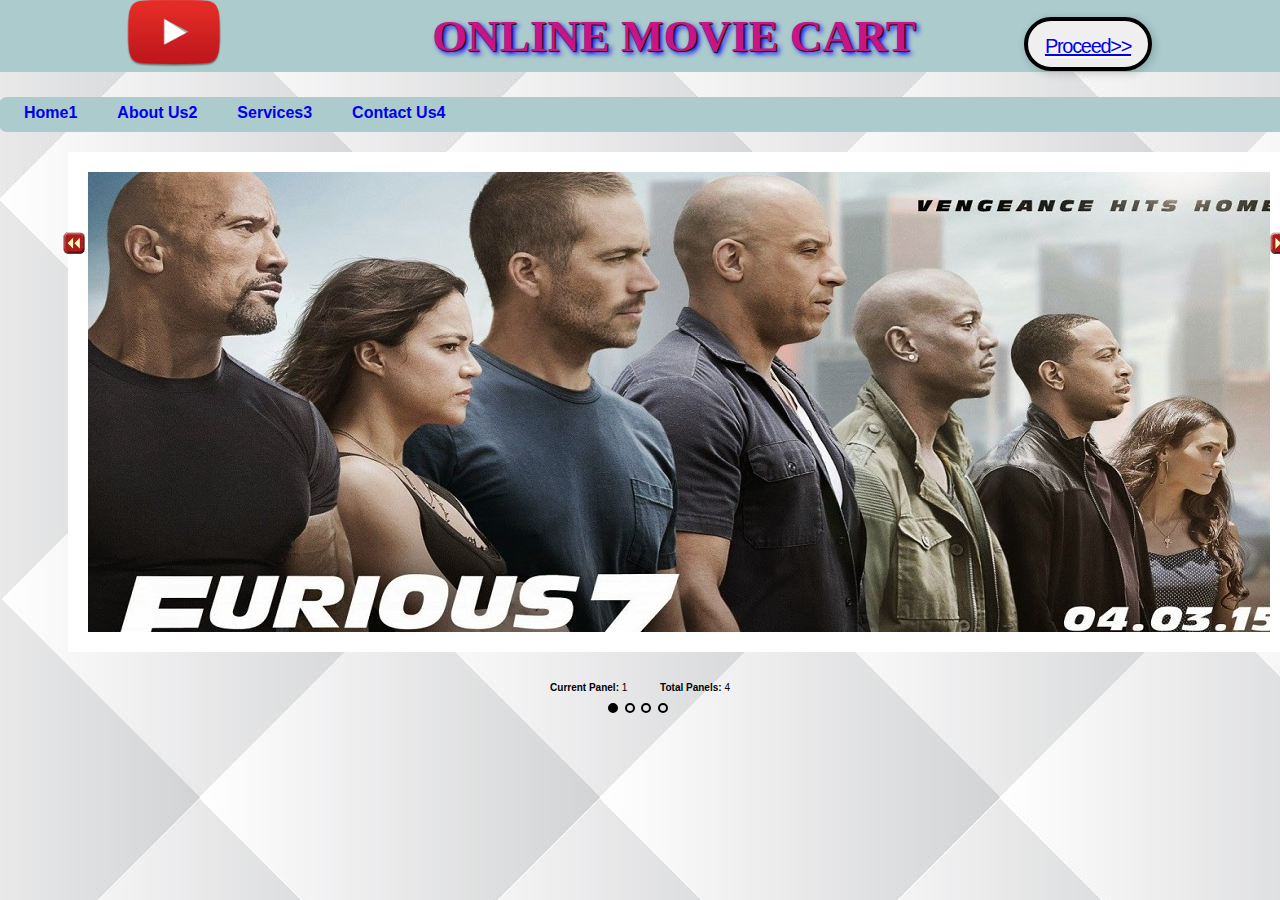
<file: index.html>
<!DOCTYPE html PUBLIC "_//W3C//DTD XHTML 1.0 Transitional//EN" "http://www.w3.org/TR/xhtml1/DTD/xhtml1-transitional.dtd">

<html xmlns="http://www.w3.org/1999/xhtml">

<html>
<head>

<h3 align="center">Online Movie Cart
<span  class="img"><img src="play.png" height="120px" width="120px" style="margin:-750px 1000px 0 0;padding-bottom:10px;"></h3>

<button class="round" type="button" onclick="alert('Welcome!!!')"><a href="pro/index.html">Proceed>></a></button></span>
	

<link href="style.css" rel="stylesheet" type="text/css" />
		

	<!--Make sure page contains valid doctype at the very top!-->

<script src="http://ajax.googleapis.com/ajax/libs/jquery/1.11.1/jquery.min.js"></script>

<script type="text/javascript" src="stepcarousel.js">

/***********************************************
* Step Carousel Viewer script- (c) Dynamic Drive DHTML code library (www.dynamicdrive.com)
* Visit http://www.dynamicDrive.com for hundreds of DHTML scripts
* This notice must stay intact for legal use
***********************************************/

</script>

<style type="text/css">

.stepcarousel{
position: relative; /*leave this value alone*/
margin: 20px 60px 30px 60px;
 
border: 20px solid white;
overflow: scroll; /*leave this value alone*/
width: 1222px; /*Width of Carousel Viewer itself*/
height: 500px; /*Height should enough to fit largest content's height*/
-webkit-box-sizing: border-box; /* set box model so container width and height value includes any padding/border defined */
-moz-box-sizing: border-box;
box-sizing: border-box;
}

.stepcarousel .belt{
position: absolute; /*leave this value alone*/
left: 0;
top: 0;
}

.stepcarousel .panel{
float: left; /*leave this value alone*/
overflow: hidden; /*clip content that go outside dimensions of holding panel DIV*/
margin: 0px; /*margin around each panel*/
width: 1222px; /*Width of each panel holding each content. If removed, widths should be individually defined on each content DIV then. */
}

span.paginatecircle{ /* CSS for paginate circle spans. Required */
background: solid white;
border: 2px solid black;
border-radius: 10px;
width: 6px;
height: 6px;
cursor: pointer;
display: inline-block;
margin-right: 4px;
}

span.paginatecircle:hover{
background: gray;
}

span.paginatecircle.selected{
background: black;
}

</style>



<script type="text/javascript">

stepcarousel.setup({
	galleryid: 'mygallery', //id of carousel DIV
	beltclass: 'belt', //class of inner "belt" DIV containing all the panel DIVs
	panelclass: 'panel', //class of panel DIVs each holding content
	autostep: {enable:true, moveby:1, pause:3000},
	panelbehavior: {speed:500, wraparound:true, wrapbehavior:'slide', persist:true},
	defaultbuttons: {enable: true, moveby: 1, leftnav: ['arrowl.gif', -5, 80], rightnav: ['arrowr.gif', -20, 80]},
	statusvars: ['statusA', 'statusB', 'statusC'], //register 3 variables that contain current panel (start), current panel (last), and total panels
	contenttype: ['inline'] //content setting ['inline'] or ['ajax', 'path_to_external_file']
})

</script>
	<title> this is my website</title>
</head>
	<body>
<div id="menu">
<ul>
<li><a href="index.html">Home1</a></li>
<li><a href="aboutus.html">About Us2</a></li>
<li><a href="services.html">Services3</a></li>
<li><a href="contactus.html">Contact Us4</a></li>
</ul>
</div>
<style>
ul {
    list-style-type: none;
    margin: 0;
    padding: 0;
    overflow: hidden;
}

li {
    float: left;
}


</style>


	
		<div id="mygallery" class="stepcarousel">
<div class="belt">

<div class="panel">
<img src="1.jpg" />
</div>

<div class="panel">
<img src="2.jpg" />
</div>

<div class="panel">
<img src="3.jpg" />
</div>

<div class="panel">
<img src="4.png" />
</div>



</div>
</div>

<p>
<b>Current Panel:</b> <span id="statusA"></span> <b style="margin-left: 30px">Total Panels:</b> <span id="statusC"></span>
</p>

<p id="mygallery-paginate">
<span class="paginatecircle" data-moveby="1"></span>
</p>




</center>
	</body>
</html>
</file>
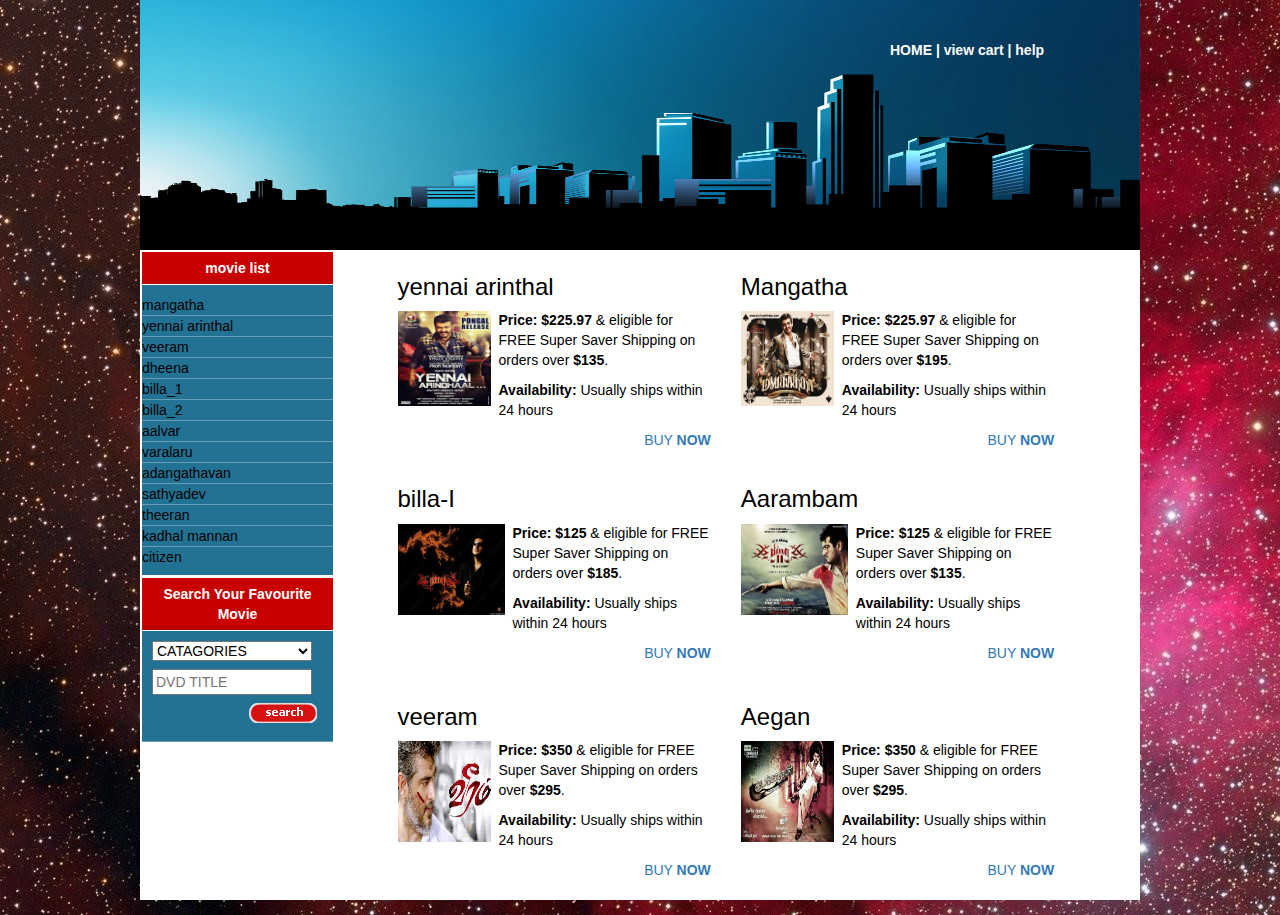
<file: pro/index.html>
<!DOCTYPE html PUBLIC "-//W3C//DTD XHTML 1.0 Transitional//EN" "http://www.w3.org/TR/xhtml1/DTD/xhtml1-transitional.dtd">
<html xmlns="http://www.w3.org/1999/xhtml">
<head>
<title>Online Movie Store</title>
<meta http-equiv="Content-Type" content="text/html; charset=utf-8" />
<link href="style.css" rel="stylesheet" type="text/css" />
<link rel="stylesheet" type="text/css" href="css/bootstrap.css">
</head>
<body>
<div id="wrapper">
  <div id="inner">
    <div id="header">
      <div id="nav"> HOME</a> | view cart</a> | help</a> </div>
      <!-- end nav -->
	 <img src="images/backcover.png" width="1000" height="250" alt="ajith movies online" /></a>  </div>
    <!-- end header -->
    <div class="row">
      <div class=" col-md-3">
        <dl id="browse">
          <dt>movie list</dt>
          <dd class="first">mangatha</a></dd>
          <dd>yennai arinthal</a></dd>
          <dd>veeram</a></dd>
          <dd>dheena</a></dd>
          <dd>billa_1</a></dd>
          <dd>billa_2</a></dd>
          <dd>aalvar</a></dd>
          <dd>varalaru</a></dd>
          <dd>adangathavan</a></dd>
          <dd>sathyadev</a></dd>
          <dd>theeran</a></dd>
          <dd>kadhal mannan</a></dd>
          <dd class="last">citizen</a></dd>
          <dt>Search Your Favourite Movie</dt>
          <dd class="searchform">
            <form action="p2/samp2.html" method="get">
              <div>
                <select name="cat">
                  <option value="-" selected="selected">CATAGORIES</option>
                  <option value="-">------------</option>
                   <option value="-">action</option>
                    <option value="-">thriller</option>
                     <option value="-">fiction</option>
                      <option value="-">comedy</option>

                </select>
              </div>
              <div>
                <input name="q" type="text" placeholder="DVD TITLE" class="text" />
              </div>
              <div class="softright">
                <input type="image" src="images/btn_search.gif" />
              </div>
            </form>
          </dd>
        </dl>
      </div>
      <div class="col-md-4">
              <div>
                <h3>yennai arinthal</h3>
                <img src="images/er1.jpg" width="93" height="95" alt="er1" class="left" />
                <p><b>Price:</b> <b>$225.97</b> &amp; eligible for FREE Super Saver Shipping on orders over <b>$135</b>.</p>
                <p><b>Availability:</b> Usually ships within 24 hours</p>
                <p class="readmore"><a href="p2/samp2.html">BUY <b>NOW</b></a></p>
                <div class="clear"></div>
              </div>
              <!-- end .leftbox -->
              <div class="rightbox">
                <h3>billa-I </h3>
                <img src="images/er7.jpg" width="107" height="91" alt="er7" class="left" />
                <p><b>Price:</b> <b>$125</b> &amp; eligible for FREE Super Saver Shipping on orders over <b>$185</b>.</p>
                <p><b>Availability:</b> Usually ships within 24 hours</p>
                <p class="readmore"><a href="p2/samp2.html">BUY <b>NOW</b></a></p>
                <div class="clear"></div>
              </div>
              <!-- end .rightbox -->
              <div class="clear br"></div>
              <div class="leftbox">
                <h3>veeram</h3>
                <img src="images/er2.jpg" width="93" height="101" alt="er2" class="left" />
                <p><b>Price:</b> <b>$350</b> &amp; eligible for FREE Super Saver Shipping on orders over <b>$295</b>.</p>
                <p><b>Availability:</b> Usually ships within 24 hours</p>
                <p class="readmore"><a href="p2/samp2.html">BUY <b>NOW</b></a></p>
                <div class="clear"></div>
              </div>
        </div>
           <div class="col-md-4">
              <div>
                <h3>Mangatha</h3>
                <img src="images/download.jpg" width="93" height="95" alt="er1" class="left" />
                <p><b>Price:</b> <b>$225.97</b> &amp; eligible for FREE Super Saver Shipping on orders over <b>$195</b>.</p>
                <p><b>Availability:</b> Usually ships within 24 hours</p>
                <p class="readmore"><a href="p2/samp2.html">BUY <b>NOW</b></a></p>
                <div class="clear"></div>
              </div>
              <div class="rightbox">
                <h3>Aarambam</h3>
                <img src="images/er3.jpg" width="107" height="91" alt="er7" class="left" />
                <p><b>Price:</b> <b>$125</b> &amp; eligible for FREE Super Saver Shipping on orders over <b>$135</b>.</p>
                <p><b>Availability:</b> Usually ships within 24 hours</p>
                <p class="readmore"><a href="p2/samp2.html">BUY <b>NOW</b></a></p>
                <div class="clear"></div>
              </div>
              <div class="clear br"></div>
              <div class="leftbox">
                <h3>Aegan</h3>
                <img src="images/er4.jpg" width="93" height="101" alt="er2" class="left" />
                <p><b>Price:</b> <b>$350</b> &amp; eligible for FREE Super Saver Shipping on orders over <b>$295</b>.</p>
                <p><b>Availability:</b> Usually ships within 24 hours</p>
                <p class="readmore"><a href="p2/samp2.html">BUY <b>NOW</b></a></p>
                <div class="clear"></div>
              </div>
        </div>
        <div class="col-md-1">
        </div>
        <div class="clear"></div>
      </div>
      <!-- end .inner -->
    </div>
    <!-- end body -->
    <div class="clear"></div>
    
       </div>
  <!-- end inner -->
</div>
<!-- end wrapper -->
</body>
</html>
</file>
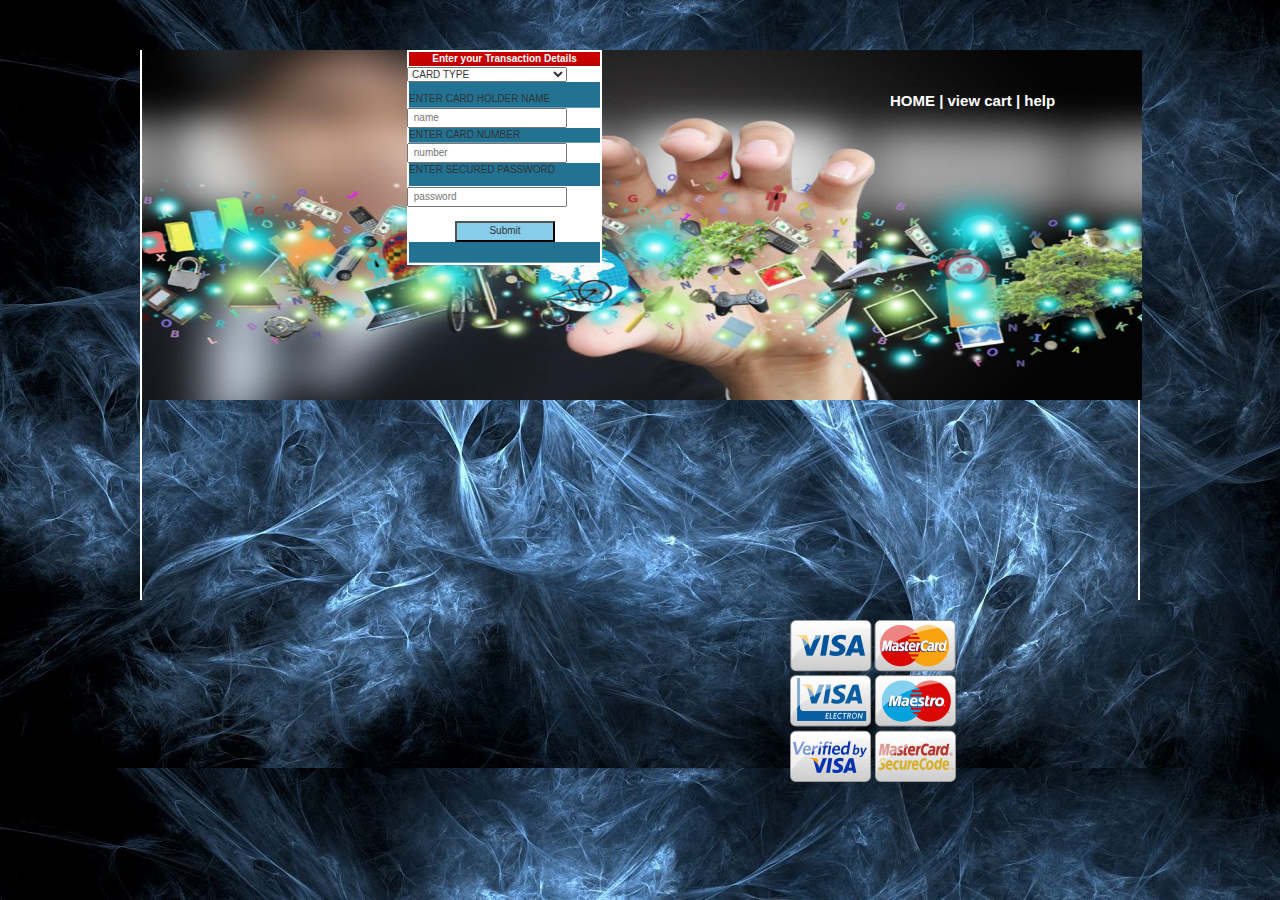
<file: pro/p2/index.html>
<!DOCTYPE html PUBLIC "-//W3C//DTD XHTML 1.0 Transitional//EN" "http://www.w3.org/TR/xhtml1/DTD/xhtml1-transitional.dtd">
<html xmlns="http://www.w3.org/1999/xhtml">
<head>
<title>Online Movie Store</title>
<meta http-equiv="Content-Type" content="text/html; charset=utf-8" />
<link rel="stylesheet" type="text/css" href="css/bootstrap.css">
<link href="style.css" rel="stylesheet" type="text/css" />
</head>
<body


<div id="wrapper">
  <div id="inner">
    <div id="header">
      <div id="nav"><a href="C:\Users\logesh\Desktop\Project\slide\index.html"> HOME</a> | view cart</a> | help</a> </div>
      <!-- end nav -->
      <img align="center" src="images/er23.jpg" width="1000" height="350" alt="money transaction" /></div>
    <!-- end header -->


    <div class="row col-md-12">
    <span class="col-md-6">
        

        <span class="searchform">
        <dl id="browse">
        <dt>Enter your Transaction Details</dt>
        <select name="cat">
                  <option value="-" selected="selected">CARD TYPE</option>
                  <option value="-">MASTER CARD</option>
                  <option value="-">VISA CARD</option>
                  <option value="-">DEBITCARD</option>
                  <option value="-">CREDIT CARD</option>
        </select>
        <dd class="first">ENTER CARD HOLDER NAME</a></dd>
        <input name="q" type="text" placeholder=" name" class="text" />
        <dd>ENTER CARD NUMBER</a></dd>
        <input name="q" type="text" placeholder=" number" class="text" />
        <dd class="last">ENTER SECURED PASSWORD</a></dd>
        <input style="  width: 160px;" name="q" type="password" placeholder=" password" class="password" />
        <br><br>
        <button style="  width: 100px;margin-left: 48px;background-color:skyblue" type="button" onclick="alert('transaction successful!')">Submit</button>
        <dd class="searchform">
        </dd>
        </dl>
        </span>
        </span>
        <span class="col-md-3">
          <img style="margin:220px 0  0 150px " src="images/er17.png" alt=" card" /></a>
        </span>
    </div>


<div class="clear"></div>
  <!-- end inner -->
</div>

<div class="clear"></div>
<!-- end wrapper -->

</html>
</file>
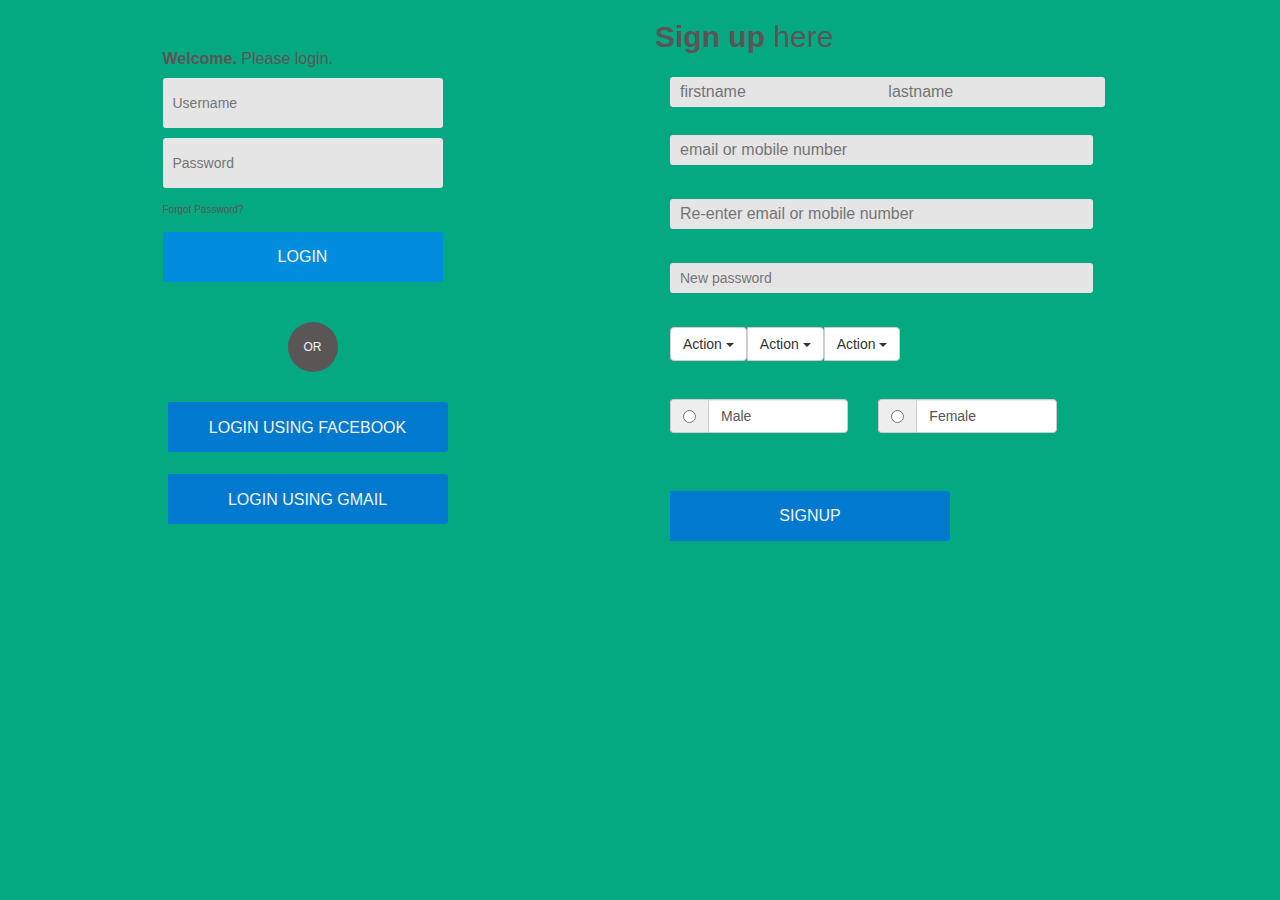
<file: login/mylogin.html>
<html>
<head>
<meta charset="utf-8">
<title>my login</title>
<link rel="stylesheet" type="text/css" href="bootstrap.css">
<style type="text/css" type=""css/bootstrap.css"">



body {
background-color:#04A982;
color: #5a5656;
font-family: 'Open Sans', Arial, Helvetica, sans-serif;
font-size: 16px;
line-height: 1.5em;
}
a { text-decoration: none; }
h1 { font-size: 1em; }
h1, p {
margin-bottom: 10px;
}
strong {
font-weight: bold;
}
.uppercase { text-transform: uppercase; }

/* ---------- LOGIN ---------- */
#login {
margin: 50px auto;
width: 300px;
}


form fieldset input[type="text"], input[type="password"] {
background-color: #e5e5e5;
border: none;
border-radius: 3px;
-moz-border-radius: 3px;
-webkit-border-radius: 3px;
color: #5a5656;
font-family: 'Open Sans', Arial, Helvetica, sans-serif;
font-size: 14px;
height: 50px;
outline: none;
padding: 0px 10px;
width: 280px;
-webkit-appearance:none;
}
form fieldset input[type="submit"] {
background-color: #008dde;
border: none;
border-radius: 3px;
-moz-border-radius: 3px;
-webkit-border-radius: 3px;
color: #f4f4f4;
cursor: pointer;
font-family: 'Open Sans', Arial, Helvetica, sans-serif;
height: 50px;
text-transform: uppercase;
width: 280px;
-webkit-appearance:none;
}
form fieldset a {
color: #5a5656;
font-size: 10px;
}
form fieldset a:hover { text-decoration: underline; }
.btn-round {
background-color: #5a5656;
border-radius: 50%;
-moz-border-radius: 50%;
-webkit-border-radius: 50%;
color: #f4f4f4;
display: block;
font-size: 12px;
height: 50px;
line-height: 50px;
margin: 30px 125px;
text-align: center;
text-transform: uppercase;
width: 50px;
}
.facebook-before {

border-radius: 3px 0px 0px 3px;
-moz-border-radius: 3px 0px 0px 3px;
-webkit-border-radius: 3px 0px 0px 3px;
color: #f4f4f4;
display: block;
float: left;
height: 50px;
line-height: 50px;
text-align: center;
width: 50px;
}
.facebook {
background-color: #0079ce;
border: none;
border-radius: 0px 3px 3px 0px;
-moz-border-radius: 0px 3px 3px 0px;
-webkit-border-radius: 0px 3px 3px 0px;
color: #f4f4f4;
cursor: pointer;
height: 50px;
text-transform: uppercase;
width: 280px;
margin: 0px -30px 10px -50px;;
}
.gmail-before {

border-radius: 3px 0px 0px 3px;
-moz-border-radius: 3px 0px 0px 3px;
-webkit-border-radius: 3px 0px 0px 3px;
color: #f4f4f4;
display: block;
float: left;
height: 50px;
line-height: 50px;
text-align: center;
width: 50px;
}
.gmail {
background-color: #0079ce;
border: none;
border-radius: 0px 3px 3px 0px;
-moz-border-radius: 0px 3px 3px 0px;
-webkit-border-radius: 0px 3px 3px 0px;
color: #f4f4f4;
cursor: pointer;
height: 50px;
text-transform: uppercase;
width: 280px;
margin: 0px 50px 0px -50px;
}
#tb{width: 423px}
#caret{display: inline;}
.col{color: red}

form fieldset input[type="signup"] {
background-color: #008dde;
border: none;
border-radius: 3px;
-moz-border-radius: 3px;
-webkit-border-radius: 3px;
color: #f4f4f4;
cursor: pointer;
font-family: 'Open Sans', Arial, Helvetica, sans-serif;
height: 50px;
text-transform: uppercase;
width: 280px;
-webkit-appearance:none;
}
</style>
</head>
<body>





<div class="row">
    <div class="col-md-6">
        <div id="login">
<h1><strong>Welcome.</strong> Please login.</h1>
<form action="../index.html">
<fieldset>
<p><input type="text" value="" placeholder="Username" id="uname"></p>
<span id="uerror"></span>
<p><input type="password" placeholder="Password" id="pass"></p>
<span id="perror"><a href="file:///C:/Users/logesh/Desktop/Project/slide/index.html"></a>
</span>
<p><a href="#">Forgot Password?</a></p>
<p style="font-size:16px;"><input type="submit" id="submit1" value="Login"></p>
</fieldset>
</form>
<p><span class="btn-round">or</span></p>
<p>
<a class="facebook-before" class="facebook-before" method="post" onclick="window.open('https://facebook.com/','FB login','width=1100,height=500');">
  <button class="facebook" style="margin-left:5px;">Login Using facebook</button>
</a>
</p>

<p>

<!-- <button class="facebook">Login Using facebook</button> -->
</p>
<br>
<br><br>
<p>
<a class="gmail-before" onclick="window.open('https://gmail.com/','mail login','width=1100,height=500');">
<button class="gmail" style="margin-left:5px;">Login Using gmail</button>
</a>
<!-- <form action="https://gmail.com/" class="gmail-before" method="post"></a> -->
</p>

<p>
<script type="text/javascript" src="bootstrap.js"></script>
<!-- <button class="gmail">Login Using gmail</button> -->
</p>
</div>
        
    </div>
<div class="tt">
     <div class="col-md-6">
     <h2><strong>Sign up </strong>here</h2>
     <br>

     <div class="col-md-4">
     <p><input type="text" required placeholder="firstname" onBlur="if(this.value=='')this.value='firstname'" onFocus="if(this.value=='firstname')this.value='' "  style="margin-top:-10px;background-color: #e5e5e5;border: none;border-radius: 3px;-moz-border-radius: 3px;-webkit-border-radius: 3px;color: #5a5656;font-family: 'Open Sans', Arial, Helvetica, sans-serif;outline: none;padding: 0px 10px;-webkit-appearance:none;height:30px;"></p>
     </div>
     <div class="col-md-4">
     <p><input type="text" required placeholder="lastname" onBlur="if(this.value=='')this.value='lastname'" onFocus="if(this.value=='lastname')this.value='' " style="margin-top:-10px;background-color: #e5e5e5;border: none;border-radius: 3px;-moz-border-radius: 3px;-webkit-border-radius: 3px;color: #5a5656;font-family: 'Open Sans', Arial, Helvetica, sans-serif;outline: none;padding: 0px 10px;-webkit-appearance:none;height:30px;"></p>
     </div>    
     <br><br>
     <div class="col-md-8">
     <p><input type="text" id="tb" required placeholder="email or mobile number" onBlur="if(this.value=='')this.value='lastname'" onFocus="if(this.value=='lastname')this.value='' " style="background-color: #e5e5e5;border: none;border-radius: 3px;-moz-border-radius: 3px;-webkit-border-radius: 3px;color: #5a5656;font-family: 'Open Sans', Arial, Helvetica, sans-serif;outline: none;padding: 0px 10px;-webkit-appearance:none;height:30px;"></p>
     <br>
     <p><input type="text" id="tb" required placeholder="Re-enter email or mobile number" onBlur="if(this.value=='')this.value='lastname'" onFocus="if(this.value=='lastname')this.value='' " style="background-color: #e5e5e5;border: none;border-radius: 3px;-moz-border-radius: 3px;-webkit-border-radius: 3px;color: #5a5656;font-family: 'Open Sans', Arial, Helvetica, sans-serif;outline: none;padding: 0px 10px;-webkit-appearance:none;height:30px;"></p><br> 
     <p><input type="password" id="tb" required placeholder="New password" onBlur="if(this.value=='')this.value='lastname'" onFocus="if(this.value=='lastname')this.value='' " style="background-color: #e5e5e5;border: none;border-radius: 3px;-moz-border-radius: 3px;-webkit-border-radius: 3px;color: #5a5656;font-family: 'Open Sans', Arial, Helvetica, sans-serif;outline: none;padding: 0px 10px;-webkit-appearance:none;height:30px;"></p>
     <!-- Single button --><br>
<div class="btn-group">
  <button type="button" class="btn btn-default dropdown-toggle" data-toggle="dropdown" aria-expanded="false">
    Action <span class="caret"></span>
  </button>
  <ul class="dropdown-menu" role="menu">
    <li><a href="#">Action</a></li>
    <li><a href="#">Another action</a></li>
    <li><a href="#">Something else here</a></li>
    <li class="divider"></li>
    <li><a href="#">Separated link</a></li>
  </ul>

  <button type="button" class="btn btn-default dropdown-toggle" data-toggle="dropdown" aria-expanded="false">
    Action <span class="caret"></span>
  </button>
  <ul class="dropdown-menu" role="menu">
    <li><a href="#">Action</a></li>
    <li><a href="#">Another action</a></li>
    <li><a href="#">Something else here</a></li>
    <li class="divider"></li>
    <li><a href="#">Separated link</a></li>
  </ul>

  <button type="button" class="btn btn-default dropdown-toggle" data-toggle="dropdown" aria-expanded="false">
    Action <span class="caret"></span>
  </button>
  <ul class="dropdown-menu" role="menu">
    <li><a href="#">Action</a></li>
    <li><a href="#">Another action</a></li>
    <li><a href="#">Something else here</a></li>
    <li class="divider"></li>
    <li><a href="#">Separated link</a></li>
  </ul>
  <br>
  <br>
<br>

<div class="row">
  <div class="col-lg-6">
    <div class="input-group">
      <span class="input-group-addon">
        <input type="radio" aria-label="...">
      </span>
      <input type="text" value="Male" class="form-control" aria-label="...">
    </div><!-- /input-group -->
  </div><!-- /.col-lg-6 -->
  <div class="col-lg-6">
    <div class="input-group">
      <span class="input-group-addon">
        <input type="radio" aria-label="...">
      </span>
      <input type="text" value="Female" class="form-control" aria-label="...">
    </div><!-- /input-group -->
  </div><!-- /.col-lg-6 -->
</div><!-- /.row -->


<br>
<br>
<p>
<a class="facebook-before"></a>
</p>

<p>

<button class="facebook">Signup</button>
</p>



</div>
     
     





     </div>


        
       
    </div>



</div>
</div>









 <!-- end login -->






















 <!-- Load jQuery and jQuery-Validate scripts -->
        <script src="jquery-2.1.3.js"></script>
        
        <script>
            // When the document is ready
            $(document).ready(function () {
                $("#submit1").click(function(){
                  $("#uname").prop('required',true);
                  $("#uname").prop('email',true);
                  $("#pass").prop('required',true);
                });
               
            });
        </script>




</body>
</html>
</file>
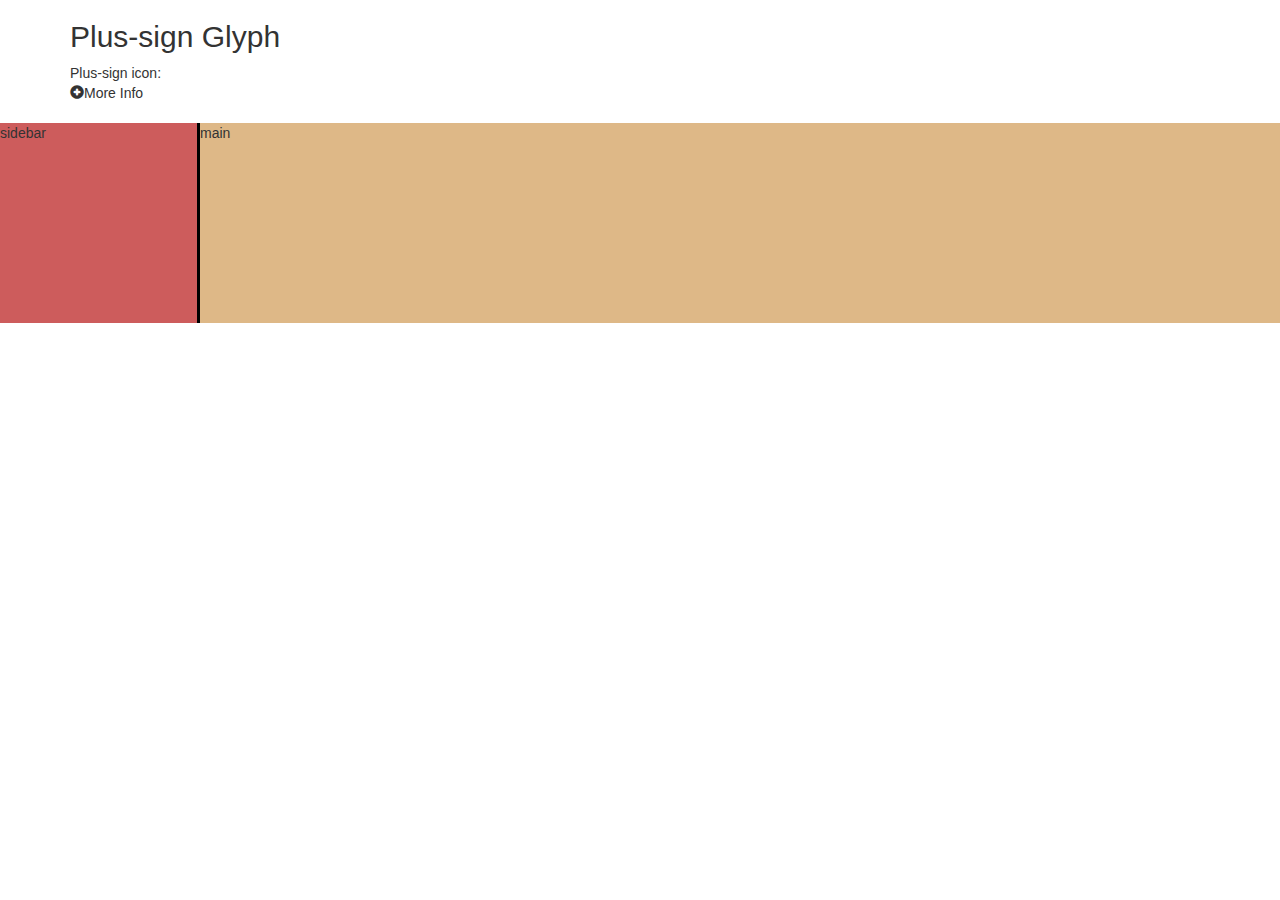
<file: login/toggle.html>
<html>
<link rel="stylesheet" type="text/css" href="css/bootstrap.css">
<link rel="stylesheet" type="text/css" href="css/mystyle.css">
 <script src="jquery-2.1.3.js"></script>
 <script type="text/javascript" src="js/bootstrap.js"></script>

 <body>
 	 <div class="container">
      <h2>Plus-sign Glyph</h2>
      Plus-sign icon: <p id="plus"><span class="glyphicon glyphicon-plus-sign" ></span>More Info</p>    
      
    </div>



<div id="sidebar">
     <span id="position"></span>
    <div id="dragbar"></div>
    sidebar
</div>
<div id="main">
    main
</div>








 </body>
 <script type="text/javascript">
 $('#plus').click(function(){
   // $('#plus').removeClass("glyphicon glyphicon-plus-sign").addClass("glyphicon glyphicon-minus-sign");
   if($('#plus span').hasClass('glyphicon-plus-sign'))
	{
 	   $('#plus').html('<span class="glyphicon glyphicon glyphicon-minus-sign"></span> Less Info'); 
	}
	else
	{      
	    $('#plus').html('<span class="glyphicon glyphicon-plus-sign"></span> More Info'); 
	}

  });











 var i = 0;
var dragging = false;
   $('#dragbar').mousedown(function(e){
       e.preventDefault();
       
       dragging = true;
       var main = $('#main');
       var ghostbar = $('<div>',
                        {id:'ghostbar',
                         css: {
                                height: main.outerHeight(),
                                top: main.offset().top,
                                left: main.offset().left
                               }
                        }).appendTo('body');
       
        $(document).mousemove(function(e){
          ghostbar.css("left",e.pageX+2);
       });
    });

   $(document).mouseup(function(e){
       if (dragging) 
       {
           $('#sidebar').css("width",e.pageX+2);
           $('#main').css("left",e.pageX+2);
           $('#ghostbar').remove();
           $(document).unbind('mousemove');
           dragging = false;
       }
    });

 </script>
</html>
</file>
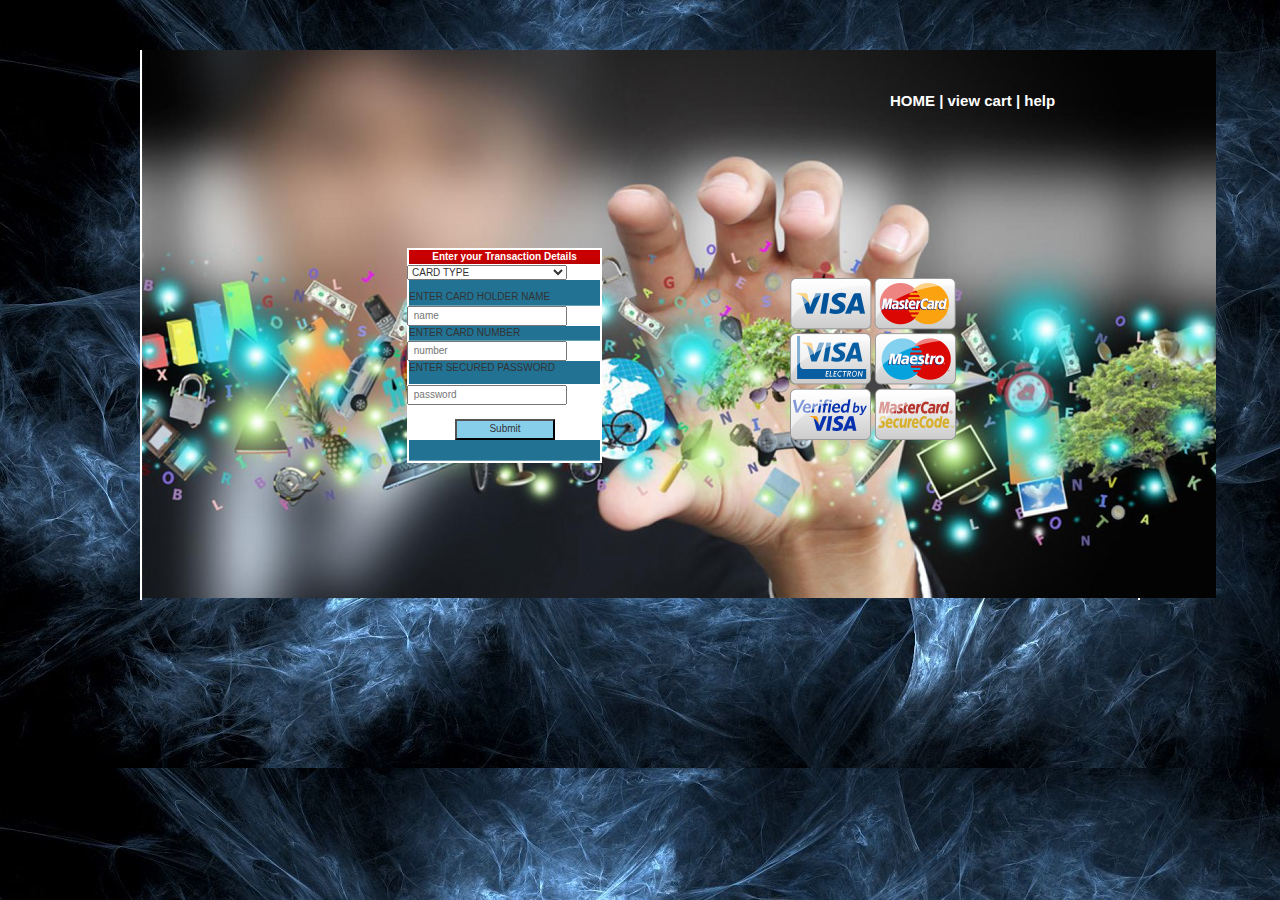
<file: pro/p2/samp2.html>
<!DOCTYPE html PUBLIC "-//W3C//DTD XHTML 1.0 Transitional//EN" "http://www.w3.org/TR/xhtml1/DTD/xhtml1-transitional.dtd">
<html xmlns="http://www.w3.org/1999/xhtml">
<head>
<title>Online Movie Store</title>
<meta http-equiv="Content-Type" content="text/html; charset=utf-8" />
<link rel="stylesheet" type="text/css" href="css/bootstrap.css">
<link href="style.css" rel="stylesheet" type="text/css" />
</head>
<body
<div id="wrapper">
  <div id="inner">
    <div id="header">
      <div id="nav"><a href="C:\Users\logesh\Desktop\Project\slide\index.html"> HOME</a> | view cart</a> | help</a> </div>
      <!-- end nav -->
      <img align="center" src="images/er23.jpg" alt="money transaction" /></div>
    <!-- end header -->

    <div class="row col-md-12">
    <span class="col-md-6">
        

        <span class="searchform">
        <dl id="browse">
        <dt>Enter your Transaction Details</dt>
        <select name="cat">
                  <option value="-" selected="selected">CARD TYPE</option>
                  <option value="-">MASTER CARD</option>
                  <option value="-">VISA CARD</option>
                  <option value="-">DEBITCARD</option>
                  <option value="-">CREDIT CARD</option>
        </select>
        <dd class="first">ENTER CARD HOLDER NAME</a></dd>
        <input name="q" type="text" placeholder=" name" class="text" />
        <dd>ENTER CARD NUMBER</a></dd>
        <input name="q" type="text" placeholder=" number" class="text" />
        <dd class="last">ENTER SECURED PASSWORD</a></dd>
        <input style="  width: 160px;" name="q" type="password" placeholder=" password" class="password" />
        <br><br>
        <button style="  width: 100px;margin-left: 48px;background-color:skyblue" type="button" onclick="alert('transaction successful!')">Submit</button>
        <dd class="searchform">
        </dd>
        </dl>
        </span>
        </span>
        <span class="col-md-3">
          <img style="margin:-320px 0  0 150px " src="images/er17.png" alt=" card" /></a>
        </span>
    </div>


<div class="clear"></div>
  <!-- end inner -->
</div>

<div class="clear"></div>
<!-- end wrapper -->

</html>
</file>
<file: style.css>
h3 {
	text-align: center;
	padding: 0px;
	margin-left: -8px;
	margin-top: -8px;
	height: 62px;
	font-size: 45px;
	padding-top: 10px;
	width: 1348px;
	text-transform: uppercase;
	font-family:"Castellar", Times, serif;
	border-color: #ccc;
	color:mediumvioletred;
	background-color:#abcbcc;
	text-shadow: 1px 1px 1px #000, 3px 3px 5px blue; 
}

body {
        font-family: tahoma, helvetica, arial, sans-serif;
        font-size: 10px;
        text-align: center;
       	background: url('bk.jpg');
}

   
.btn-default {
  color: #333;
  background-color: #fff;
  border-color: #ccc;
}
.btn-default:hover,
.btn-default:focus,
.btn-default.focus,
.btn-default:active,
.btn-default.active,
.open > .dropdown-toggle.btn-default {
  color: #333;
  background-color: #e6e6e6;
  border-color: #adadad;
}
.btn-default:active,
.btn-default.active,
.open > .dropdown-toggle.btn-default {
  background-image: none;
}
.btn-default.disabled,
.btn-default[disabled],
fieldset[disabled] .btn-default,
.btn-default.disabled:hover,
.btn-default[disabled]:hover,
fieldset[disabled] .btn-default:hover,
.btn-default.disabled:focus,
.btn-default[disabled]:focus,
fieldset[disabled] .btn-default:focus,
.btn-default.disabled.focus,
.btn-default[disabled].focus,
fieldset[disabled] .btn-default.focus,
.btn-default.disabled:active,
.btn-default[disabled]:active,
fieldset[disabled] .btn-default:active,
.btn-default.disabled.active,
.btn-default[disabled].active,
fieldset[disabled] .btn-default.active {
  background-color: #fff;
  border-color: #ccc;
}
.btn-default .badge {
  color: #fff;
  background-color: #333;
}


.round {
		display: block;
		position: absolute;
		left: 80%;
		top: 17px;
		width: 10%;
		height: 6%;
		padding-top: 5px;		
		text-decoration: none;		
		text-align: top;
		font-size: 20px;		
		text-shadow: 0 2px 0 rgba(255,255,255,.7);
		letter-spacing: -.065em;
		font-family: "Hammersmith One", sans-serif;		
		-webkit-transition: all .25s ease-in-out;
		-o-transition: all .25s ease-in-out;
		-moz-transition: all .25s ease-in-out;
		transition: all .25s ease-in-out;
		box-shadow: 2px 2px 10px rgba(0,0,0,.2);
		border-radius: 300px;
		z-index: 1;
		border-width: 4px;
		border-style: solid;
	}

	.round:hover {
		width: 10%;
		height: 50px;
		left: 80%;
		top: 12px;
		font-size: 20px;
		padding-top: 5px;
		-webkit-box-shadow: 5px 5px 10px rgba(0,0,0,.3);
		-o-box-shadow: 5px 5px 10px rgba(0,0,0,.3);
		-moz-box-shadow: 5px 5px 10px rgba(0,0,0,.3);
		box-shadow: 5px 5px 10px rgba(0,0,0,.3);
		z-index: 2;
		border-size: 10px;
		-webkit-transform: rotate(-360deg);
		-moz-transform: rotate(-360deg);
		-o-transform: rotate(-360deg);
		transform: rotate(-360deg);
	}
#menu {
    width: 1350px;
    height: 35px;
    margin-left: -9px;
    margin-top: -20px;
    font-size: 16px;
    font-family: Tahoma, Geneva, sans-serif;
    font-weight: bold;
    text-align: center;
    background-color: #abcbcc;
    border-radius: 8px;
}
#menu a
{
	text-decoration: none;
}
#menu ul {
    height: auto;
    padding: 5px;
    margin: 0px;
}

#menu li { 
	margin-top:-18px;
	display: inline; 
	padding: 20px; 
}

#menu a:hover {
	color:#F90;
	text-decoration: none;
} 
	


#menu li:hover {
	height: 7px;
    color: #F90;
    background-color: #FFF;

}

.img{	

		left: 180px;
	}
</file>
<file: pro/style.css>
body {
        font-family: tahoma, helvetica, arial, sans-serif;
        font-size: 10px;
        text-align: center;
        background: url(images/er12.jpg);
    }
    
html, body, #wrapper, h1 {
	margin: 0;
	padding: 0;
}

th, td {
	font-size: 10px;
}

img { border: 0; }

#wrapper {
	margin: auto;
	text-align: left;
	width: 1000px;
	position: relative;
}

h1, h2, h3 {
	font-size: 10px;
}


h1 {
	margin: 20px;
	padding: 0;
}

h2 {
	margin: 0 0 5px 0;
	padding: 0;
}

h3 {
	padding: 4px 0 0 0;
}

.block {
	display: block;
}

.clear {
	clear: both;
	height: 2px;
	padding-top: 0;
	margin-top: 0;
	margin-bottom: 3px;
	font-size: 1px;
}

.left {
	float: left;
	margin: 1px 8px 0px 0px;
}

.softright {
	text-align: right;
}

.readmore {
	text-align: right;
}

/* ***** */

#inner {
	border-left: 0px solid #fff;
	border-right: 0px solid #fff;
	background: white;
	color: black;
	margin-bottom: 10px;
}

#header {
	background: url(images/header_bg.gif) repeat-x;
	position: relative;
}

#header img {
	display: block;
}

#nav {
	font-size:14px;
	position: absolute;
	left: 750px;
	top: 40px;
	width: 300px;
}

#nav, #nav a {
	color: white;
	font-weight: bold;
	text-decoration: none;
}

#nav a:hover {
	text-decoration: underline;
}

#browse {
	float: left;
	width: 195px;
	margin: 0;
	padding: 0;
	background: white;
	border-bottom: 2px solid white;
}

#browse dt {
	background: #c80000 url(images/dt_bg.gif) bottom repeat-x;
	color: #fff;
	margin: 2px 2px 1px 2px;
	padding: 6px 0;
	text-align: center;
	font-weight: bold;
}

#browse dd {
	background: #227293;
	border-bottom: 1px solid #659db4;
	padding: 0;
	margin: 0 2px;

}

#browse dd a {
	color: white;
	font-weight: bold;
	text-decoration: none;
	display: block;
	padding: 3px 22px;
}

* html #browse dd {
	padding: 3px 22px;
	padd\ing: 0;
}

* html #browse dd a {
	display: inline;
	di\splay: block;
}

#browse dd a:hover {
	background: #74a7b7;
	font-size: 20px;
}

#browse .first {
	padding-top: 10px;
}

#browse .last {
	padding-bottom: 8px;
	border-bottom: 1px solid white;
}

#browse .searchform {
	padding: 10px;
}

#browse .text, #browse select {
	width: 160px;
}

#browse form {
	margin: 0;
	padding: 0;
}

#browse form div {
	padding-bottom: 8px;
	width: 165px; 
}


#body {
	float: right;
	width: 543px;
	margin: 2px 1px 0 0;
	
	border: 1px solid #e5e5e5;
	position: relative;
}

#body p {
	margin: 1em 0;
	padding: 0;
}

#body .leftbox,
#body .rightbox {
	margin-top: 5px;
	color: #464646;
}

#body .leftbox {
	float: left;
	width: 250px;
}

#body .rightbox {
	float: right;
	width: 252px;
	margin-right: 18px;
	border-left: 1px solid #e5e5e5;
}

* html #body .rightbox {
	margin-right: 10px;
}

#body .br {
	border-bottom: 1px solid #e5e5e5;
}

#body .readmore {
	margin-top: -0.5em;
	margin-bottom: 0;
	padding-bottom: 0;
}

#body .readmore a {
	color: #ad1c1c;
}

#body .readmore a:hover {
	color: #f73838;
}

#body h3 {
	text-align: center;
	font-family: "Keble Condensed", "KebleCondensed", "arial narrow", helvetica, arial, sans-serif;
	font-size: 25px;
	font-weight: normal;
	color: #5d5d5d;
	padding: 0 0 0 18px;
	margin: 1px 0 3px 0;
}

#footer {
	background: #c80000 url(images/footer_bg.gif) repeat-x;
	padding: 8px 8px 5px 8px;
	position: relative;
	text-align: center;
	border-bottom: 2px solid white;
}
	
#footer, #footer a {
	font-weight: bold;
	color: white;
	text-decoration: none;
}

#footnav {
	position: absolute;
	text-align: right;
	right: 10px;
	top: 0px;
	padding: 8px 0 5px 0;
}
</file>
<file: pro/p2/style.css>
body {
        font-family: tahoma, helvetica, arial, sans-serif;
        font-size: 10px;
        text-align: center;
        background: url(imp/er16.jpg);
    }	
    
html, body, #wrapper, h1 {
	margin: 0;
	padding: 0;
}

th, td {
	font-size: 10px;
}

img { border: 0; }

#wrapper {
	margin: auto;
	text-align: left;
	width: 1000px;
	position: relative;
}

h1, h2, h3 {
	font-size: 10px;
}


h1 {
	margin: 0;
	padding: 0;
}

h2 {
	margin: 0 0 5px 0;
	padding: 0;
}

h3 {
	padding: 4px 0 0 0;
}

.block {
	display: block;
}

.clear {
	clear: both;
	height: 2px;
	padding-top: 0;
	margin-top: 0;
	margin-bottom: 3px;
	font-size: 1px;
}

.left {
	float: left;
	margin: 1px 8px 0px 0px;
}

.softright {
	text-align: right;
}

.readmore {
	text-align: right;
}

/* ***** */

#inner {
	border-left: 2px solid #fff;
	border-right: 2px solid #fff;
	margin-top: 50px;
	height: 550px;
	margin-bottom: 10px;

}



#nav {
	position: absolute;
	left: 750px;
	font-size: 15px;
	top: 40px;
	width: 200px;
}

#nav, #nav a {
	color: white;
	font-weight: bold;
	text-decoration: none;
}

#nav a:hover {
	text-decoration: underline;
}

#browse {
	float: left;
	width: 195px;
	margin: -350px 250px;
	padding: 0;
	background: white;
	border-bottom: 2px solid white;
}

#browse dt {
	background: #c80000 url(images/dt_bg.gif) bottom repeat-x;
	color: #fff;
	margin: 2px 2px 1px 2px;
	padding: 0;
	text-align: center;
	font-weight: bold;
}

#browse dd {
	background: #227293;
	border-bottom: 1px solid #659db4;
	padding: 0;
	margin: 0 2px;
}

#browse dd a {
	color: white;
	font-weight: bold;
	text-decoration: none;
	display: block;
	padding: 3px 22px;
}

* html #browse dd {
	padding: 3px 22px;
	padd\ing: 0;
}

* html #browse dd a {
	display: inline;
	di\splay: block;
}

#browse dd a:hover {
	background: #74a7b7;
}

#browse .first {
	padding-top: 10px;
}

#browse .last {
	padding-bottom: 8px;
	border-bottom: 1px solid white;
}

#browse .searchform {
	padding: 10px;
}
dt{
	color:#333;
}

#browse .text, #browse select {
	width: 160px;
}}

#body h3 {
	text-align: center;
	font-family: "Keble Condensed", "KebleCondensed", "arial narrow", helvetica, arial, sans-serif;
	font-size: 15px;
	font-weight: normal;
	color: #5d5d5d;
	padding: 0 0 0 18px;
	margin: 1px 0 3px 0;
}
</file>
<file: login/css/mystyle.css>
body,html{width:100%;height:100%;padding:0;margin:0;}
#main{
   background-color: BurlyWood;
   float: right;
   position: absolute;
   height:200px;
   right: 0;
   left:200px;
   margin-top:10px;
    
}
#sidebar{
   background-color: IndianRed;
    
   margin-top:10px;
   width:200px;
   float: left;
   position: absolute;
   height:200px;
   overflow-y: hidden;
}

#dragbar{
   background-color:black;
   height:100%;
   float: right;
   width: 3px;
   cursor: col-resize;
}
#ghostbar{
    width:3px;
    background-color:#000;
    opacity:0.5;
    position:absolute;
    cursor: col-resize;
    z-index:999}
</file>
